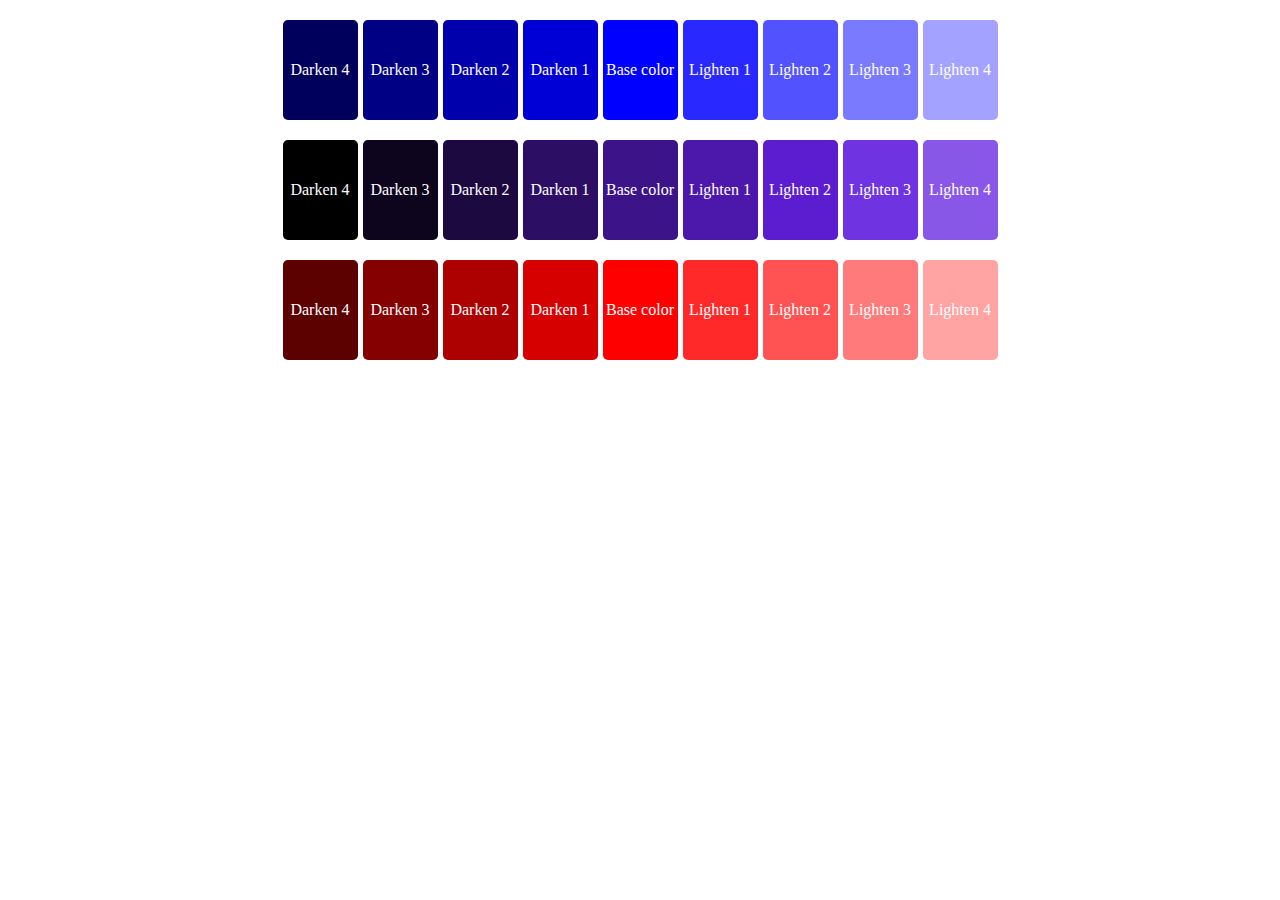
<file: basic/1-palette/index.html>
<!DOCTYPE html>
<html lang="en">

<head>
  <meta charset="UTF-8" />
  <meta name="viewport" content="width=device-width, initial-scale=1.0" />
  <title>Palette</title>
  <link rel="stylesheet" href="./css/style.css" />
  <!-- font -->
  <link href="https://fonts.googleapis.com/css2?family=Open+Sans:wght@500&display=swap" rel="stylesheet">
</head>

<body>
  <div class="container container--1">
    <div class="box darken-4"><span class="color-box-text">Darken 4</span></div>
    <div class="box darken-3"><span class="color-box-text">Darken 3</span></div>
    <div class="box darken-2"><span class="color-box-text">Darken 2</span></div>
    <div class="box darken-1"><span class="color-box-text">Darken 1</span></div>
    <div class="box base-color"><span class="color-box-text">Base color</span></div>
    <div class="box lighten-1"><span class="color-box-text">Lighten 1</span></div>
    <div class="box lighten-2"><span class="color-box-text">Lighten 2</span></div>
    <div class="box lighten-3"><span class="color-box-text">Lighten 3</span></div>
    <div class="box lighten-4"><span class="color-box-text">Lighten 4</span></div>
  </div>

  <div class="container container--2">
    <div class="box darken-4"><span class="color-box-text">Darken 4</span></div>
    <div class="box darken-3"><span class="color-box-text">Darken 3</span></div>
    <div class="box darken-2"><span class="color-box-text">Darken 2</span></div>
    <div class="box darken-1"><span class="color-box-text">Darken 1</span></div>
    <div class="box base-color"><span class="color-box-text">Base color</span></div>
    <div class="box lighten-1"><span class="color-box-text">Lighten 1</span></div>
    <div class="box lighten-2"><span class="color-box-text">Lighten 2</span></div>
    <div class="box lighten-3"><span class="color-box-text">Lighten 3</span></div>
    <div class="box lighten-4"><span class="color-box-text">Lighten 4</span></div>
  </div>

  <div class="container container--3">
    <div class="box darken-4"><span class="color-box-text">Darken 4</span></div>
    <div class="box darken-3"><span class="color-box-text">Darken 3</span></div>
    <div class="box darken-2"><span class="color-box-text">Darken 2</span></div>
    <div class="box darken-1"><span class="color-box-text">Darken 1</span></div>
    <div class="box base-color"><span class="color-box-text">Base color</span></div>
    <div class="box lighten-1"><span class="color-box-text">Lighten 1</span></div>
    <div class="box lighten-2"><span class="color-box-text">Lighten 2</span></div>
    <div class="box lighten-3"><span class="color-box-text">Lighten 3</span></div>
    <div class="box lighten-4"><span class="color-box-text">Lighten 4</span></div>
  </div>

</body>

</html>
</file>
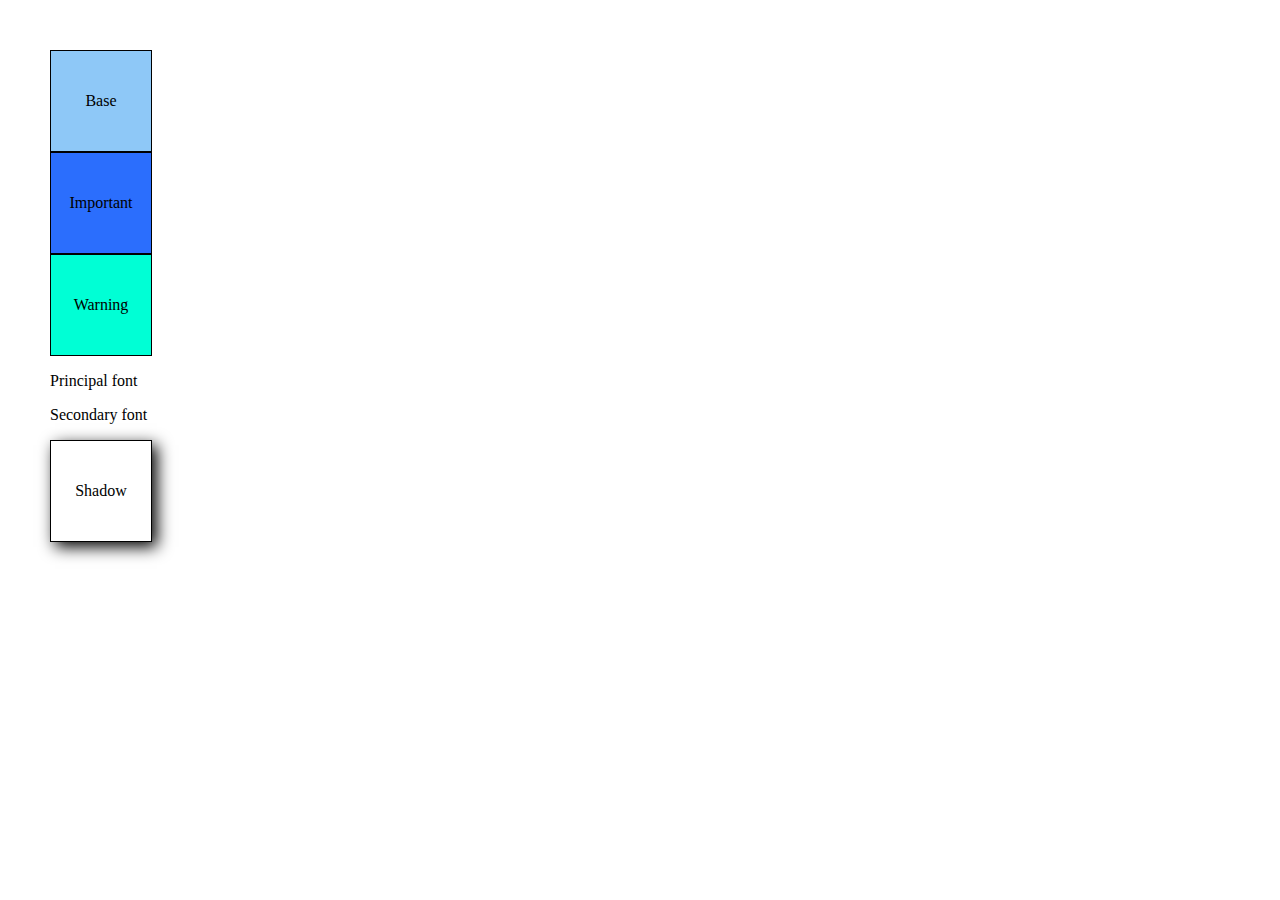
<file: basic/2-theme/index.html>
<!DOCTYPE html>
<html lang="en">

<head>
  <meta charset="UTF-8" />
  <meta name="viewport" content="width=device-width, initial-scale=1.0" />
  <title>Theme</title>
  <link rel="stylesheet" href="./css/style.css" />
</head>

<body>
  <div>
    <div class="box bg-basic"><span>Base</span></div>
    <div class="box bg-important"><span>Important</span></div>
    <div class="box bg-warning"><span>Warning</span></div>
  </div>

  <div>
    <p class="primary-font">Principal font</p>
    <p class="secondary-font">Secondary font</p>
  </div>

  <div class="box shadow"><span>Shadow</span></div>

</body>

</html>
</file>
<file: basic/1-palette/css/style.css>
body {
  margin: 0;
  padding: 0;
}
body .container {
  width: 100%;
  display: flex;
  justify-content: center;
  gap: 5px;
  margin: 20px 0;
}
body .container .box {
  width: 75px;
  height: 100px;
  border-radius: 5px;
}
body .container .box .color-box-text {
  display: flex;
  align-items: center;
  justify-content: center;
  height: 100%;
  width: 100%;
  color: #fff;
}
body .container--1 .base-color {
  background-color: blue;
}
body .container--1 .darken-1 {
  background-color: #0000d6;
}
body .container--1 .darken-2 {
  background-color: #0000ad;
}
body .container--1 .darken-3 {
  background-color: #000085;
}
body .container--1 .darken-4 {
  background-color: #00005c;
}
body .container--1 .lighten-1 {
  background-color: #2929ff;
}
body .container--1 .lighten-2 {
  background-color: #5252ff;
}
body .container--1 .lighten-3 {
  background-color: #7a7aff;
}
body .container--1 .lighten-4 {
  background-color: #a3a3ff;
}
body .container--2 .base-color {
  background-color: #3c1388;
}
body .container--2 .darken-1 {
  background-color: #2c0e64;
}
body .container--2 .darken-2 {
  background-color: #1c0940;
}
body .container--2 .darken-3 {
  background-color: #0d041d;
}
body .container--2 .darken-4 {
  background-color: black;
}
body .container--2 .lighten-1 {
  background-color: #4c18ac;
}
body .container--2 .lighten-2 {
  background-color: #5c1dd0;
}
body .container--2 .lighten-3 {
  background-color: #7033e2;
}
body .container--2 .lighten-4 {
  background-color: #8957e7;
}
body .container--3 .base-color {
  background-color: red;
}
body .container--3 .darken-1 {
  background-color: #d60000;
}
body .container--3 .darken-2 {
  background-color: #ad0000;
}
body .container--3 .darken-3 {
  background-color: #850000;
}
body .container--3 .darken-4 {
  background-color: #5c0000;
}
body .container--3 .lighten-1 {
  background-color: #ff2929;
}
body .container--3 .lighten-2 {
  background-color: #ff5252;
}
body .container--3 .lighten-3 {
  background-color: #ff7a7a;
}
body .container--3 .lighten-4 {
  background-color: #ffa3a3;
}

/*# sourceMappingURL=style.css.map */
</file>
<file: basic/2-theme/css/style.css>
.bg-basic {
  background-color: rgb(142, 200, 247);
}

.bg-important {
  background-color: rgb(43, 110, 253);
}

.bg-warning {
  background-color: rgb(0, 255, 213);
}

.primary-font {
  font-family: "Lucida Sans";
}

.secondary-font {
  font-family: "Gill Sans";
}

.shadow {
  box-shadow: 5px 5px 15px #000;
}

body {
  margin: 50px;
  padding: 0;
}
body .box {
  width: 100px;
  height: 100px;
  display: flex;
  justify-content: center;
  align-items: center;
  border: 1px solid #000;
}

/*# sourceMappingURL=style.css.map */
</file>
